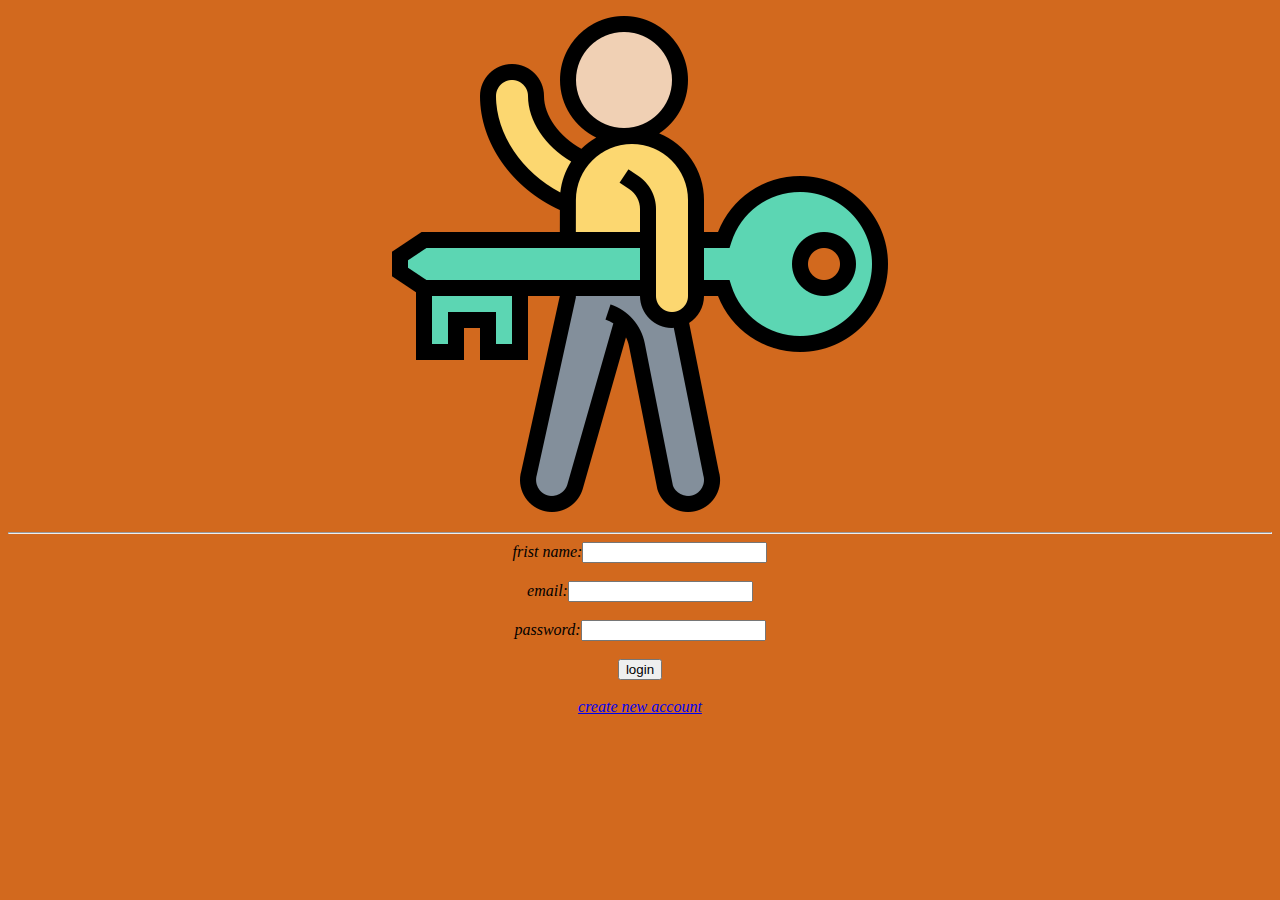
<file: stylesheed .css/index.html>
<!DOCTYPE html>
<html>
    <head>
        <title>index</title>
      <link rel="stylesheet" href="kjl.css"> 
    </head>
    <body>
<img src="key.png"alt><hr>
frist name:<input type="text" name="text"><br><br>
email:<input type="text" name="text>"<br><br><br>
password:<input type="password" name="fpassword>"<br><br><br>
<button>login</button><br><br>
<a href="mmmm.html">create new account</a>
    </body>
</html>
</file>
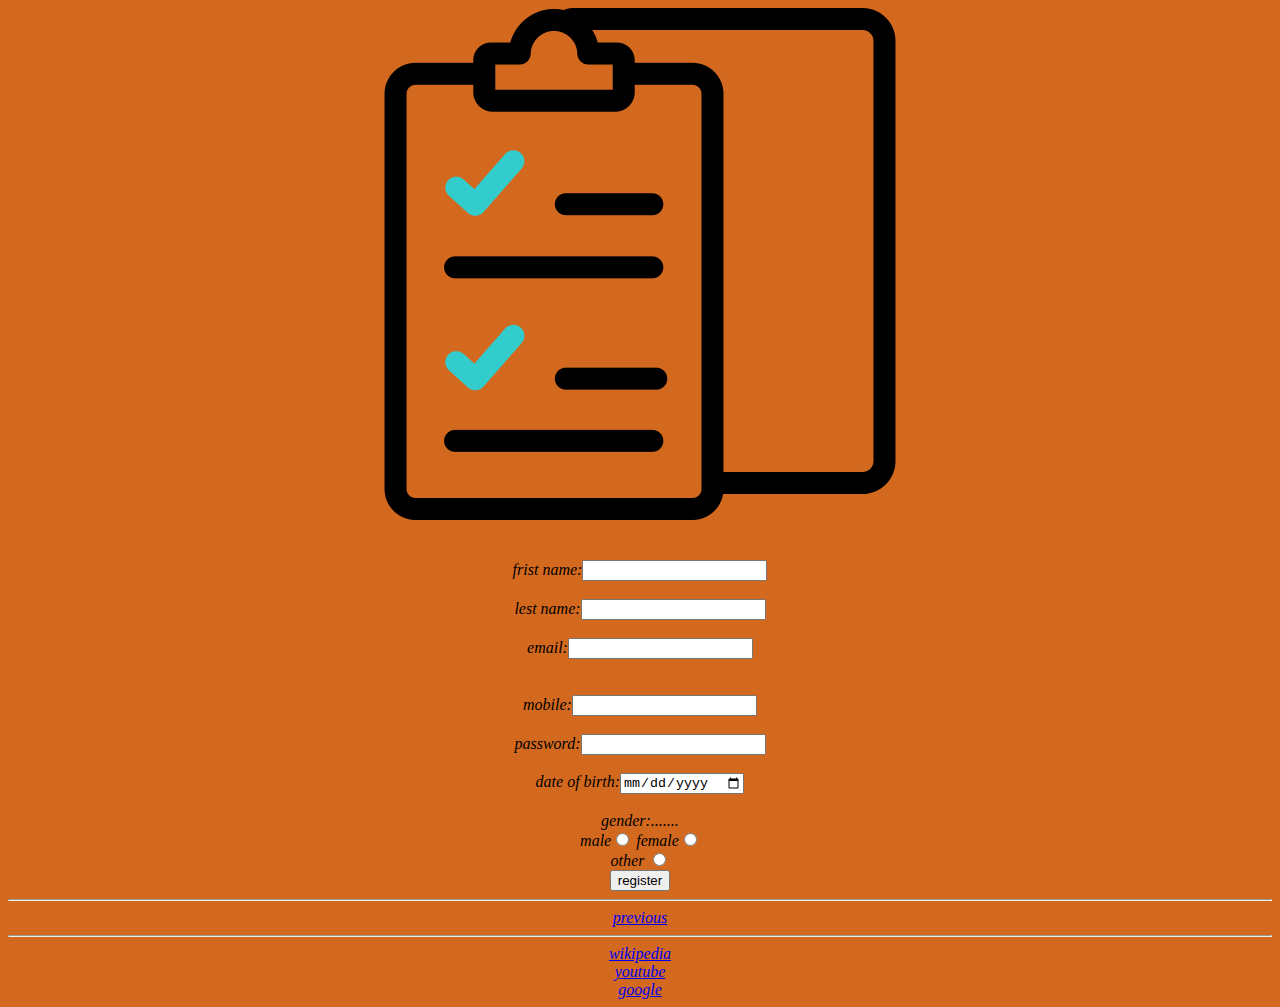
<file: stylesheed .css/mmmm.html>
<!DOCTYPE html>
<html>
    <head>
        <title>loging</title>
    <link rel="stylesheet" href="kjl.css">
    </head>
    <body>
        <img src="checklist.png"alt><br><br><br>
        frist name:<input type="text" name="text>"<br><br><br>       
        lest name:<input type="text" name="text>"<br><br><br>
        email:<input type="text" name="text"><br><br><br>
        mobile:<input type="namber" name="nember>"<br><br><br>
        password:<input type="password" name="password>"<br><br><br>
        date of birth:<input type="date" name="date>"<br><br><br>
        gender:.......<br>
        male<input type="radio" name="gender>"<br>
         female<input type="radio" name="gender"><br>
         other <input type="radio" name="gender"><br>
         <button>register</button><hr>
         <a href="index.html">previous</a><hr>
         <a href="https://www.wikipedia.org/">wikipedia</a><br>
         
         <a href="https://www.youtube.com/">youtube</a><br>
         <a href="https://www.google.com/search?client=firefox-b-d&q=google">google</a>
    </body>
</html>
</file>
<file: stylesheed .css/kjl.css>
body{
    background-color: chocolate;
    font-size: medium;
    font-style: italic;
    text-align: center;
    border: 0cm;
}
input{
    font-style: initial;
    text-decoration-color: blueviolet;
}
</file>
